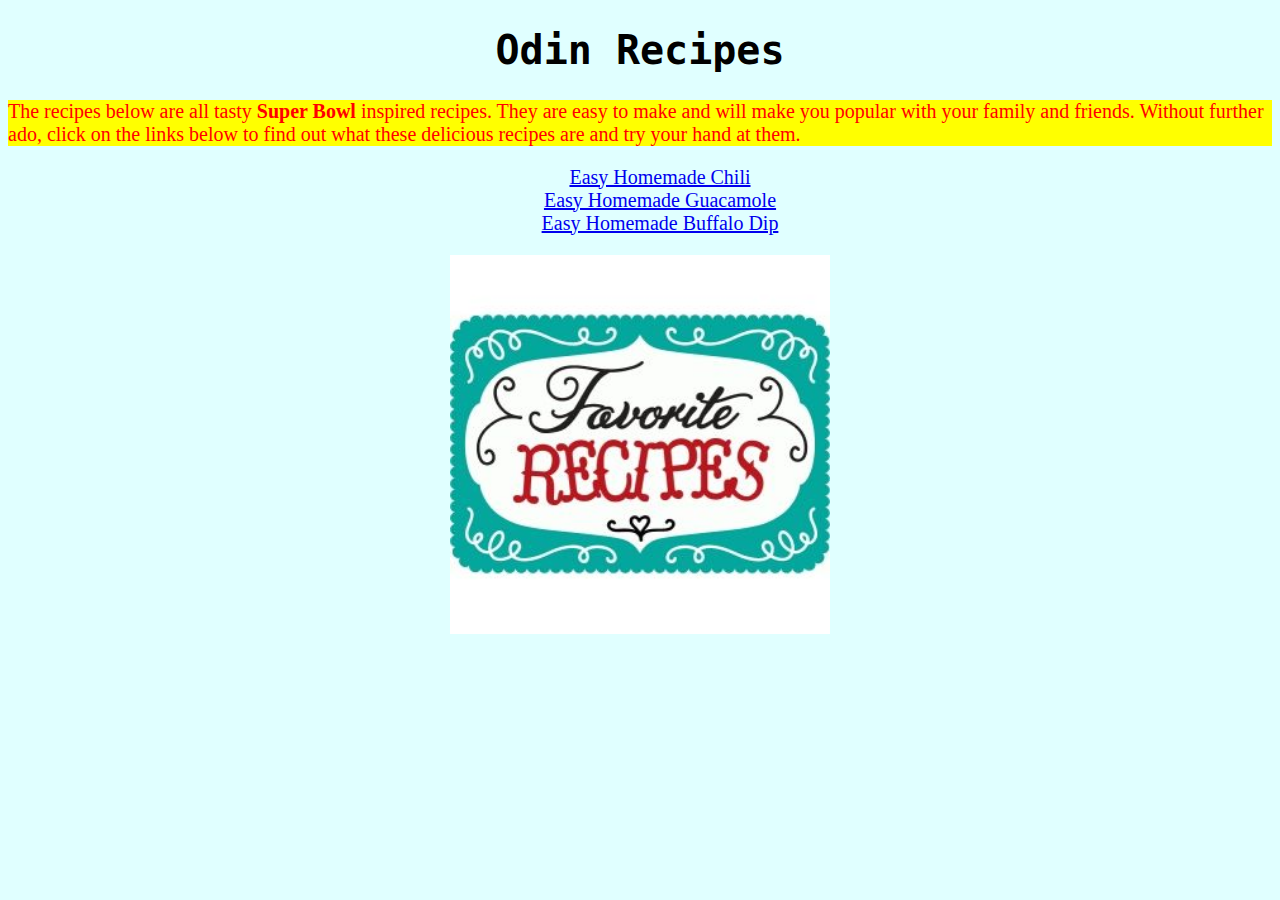
<file: odin-recipes/index.html>
<!DOCTYPE html>

<html lang="en">
    <head>
        <link rel="stylesheet" href="./style/style.css">
        <meta charset="utf-8">
        <title>Odin Recipes</title>
    </head>

    <body>
        <h1>Odin Recipes</h1>

        <p class="index-p">
            The recipes below are all tasty <strong>Super Bowl</strong> inspired recipes. They are easy to make and 
            will make you popular with your family and friends. Without further ado, click on the links below to find
            out what these delicious recipes are and try your hand at them.
        </p>
        <ul class="list-item">
            <li><a href="recipes/easy-homemade-chili.html">Easy Homemade Chili</a></li>
            <li><a href="recipes/easy-homemade-guacamole.html">Easy Homemade Guacamole</a></li>
            <li><a href="recipes/easy-buffalo-chicken-dip.html">Easy Homemade Buffalo Dip</a></li>
        </ul>

        <img src="./image/recipes.jpg" class="center" alt="An image with the text favorite recipes in black and red">
    </body>
</html>
</file>
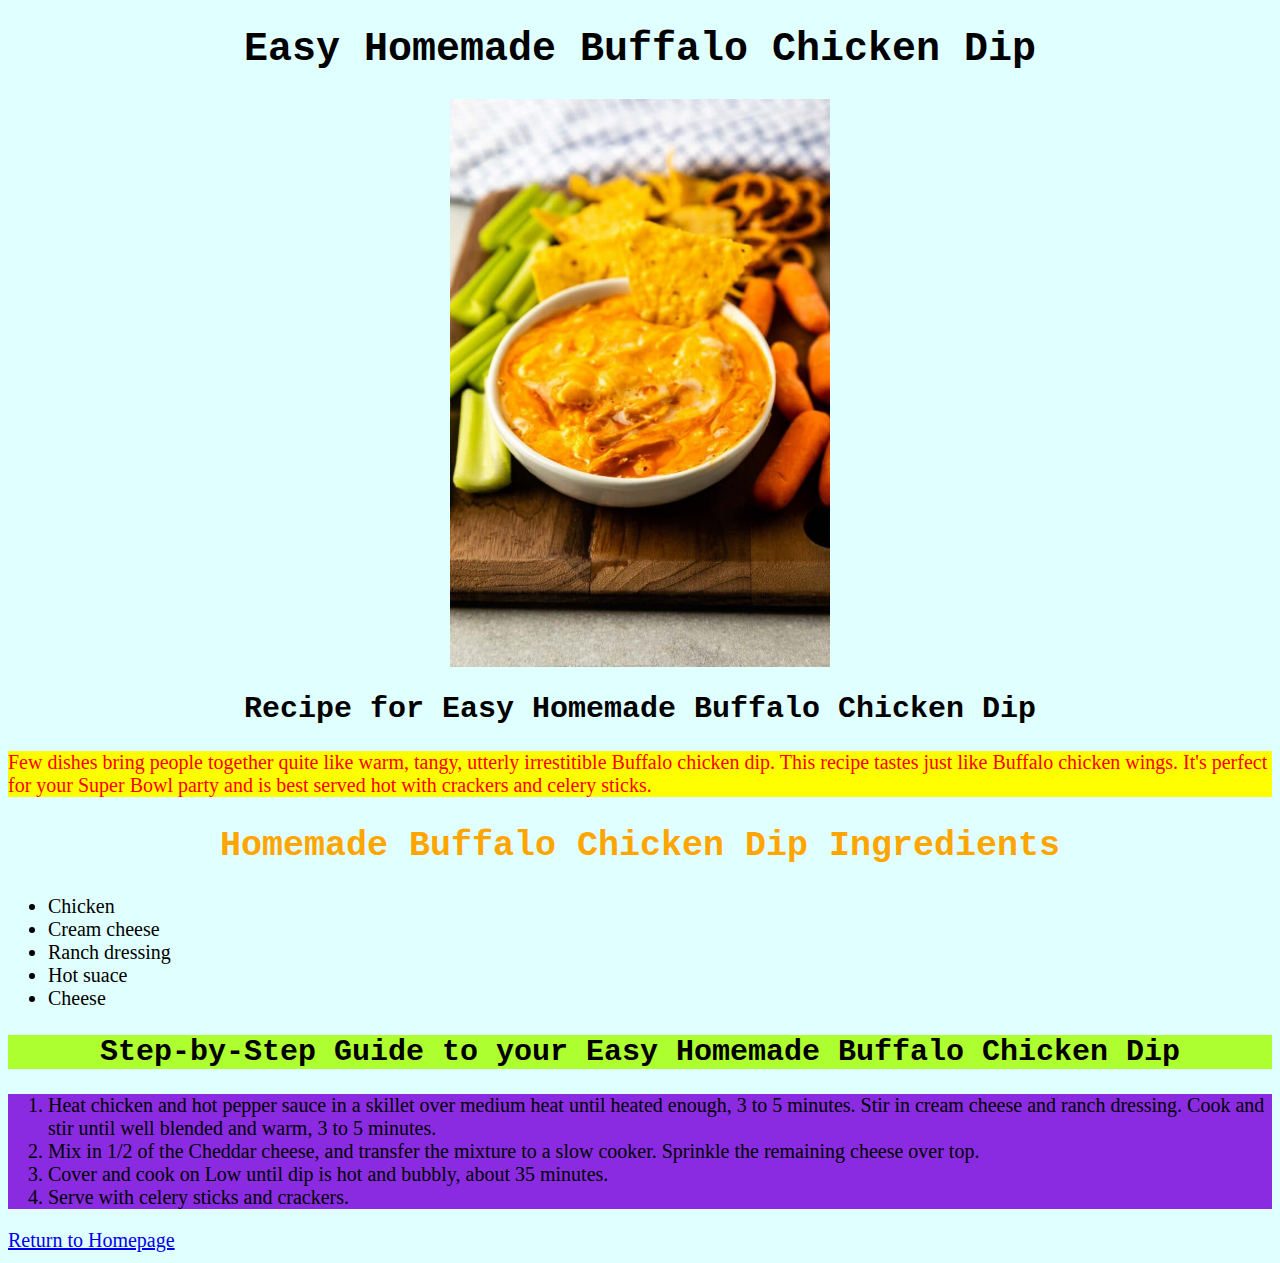
<file: odin-recipes/recipes/easy-buffalo-chicken-dip.html>
<!DOCTYPE html>

<html lang="en">
    <head>
        <link rel="stylesheet" href="../style/style.css">
        <meta charset="utf=8">
        <title>Easy Homemade Buffalo Chicken Dip</title>
    </head>

    <body>
        <h1>Easy Homemade Buffalo Chicken Dip</h1>
        <img src="../image/buffalochickendip.jpg" class="center" alt="An image with a bowl of buffalo chicken dip">

        <h2>Recipe for Easy Homemade Buffalo Chicken Dip</h2>

        <p class="index-p">
            Few dishes bring people together quite like warm, tangy, utterly irrestitible Buffalo chicken dip.
            This recipe tastes just like Buffalo chicken wings. It's perfect for your Super Bowl party
            and is best served hot with crackers and celery sticks.
        </p>
        <h2 id="homemade-index">Homemade Buffalo Chicken Dip Ingredients</h2>
        <ul>
            <li>Chicken</li>
            <li>Cream cheese</li>
            <li>Ranch dressing</li>
            <li>Hot suace</li>
            <li>Cheese</li>
        </ul>
        <h2 class="steps">Step-by-Step Guide to your Easy Homemade Buffalo Chicken Dip</h2>
        <p>
        <ol class="recipe">
            <li>
                Heat chicken and hot pepper sauce in a skillet over medium heat until 
                heated enough, 3 to 5 minutes. Stir in cream cheese and ranch dressing.
                Cook and stir until well blended and warm, 3 to 5 minutes.
            </li>
            <li>
                Mix in 1/2 of the Cheddar cheese, and transfer the mixture to a slow cooker.
                Sprinkle the remaining cheese over top.
            </li>
            <li>
                Cover and cook on Low until dip is hot and bubbly, about 35 minutes.
            </li>
            <li>
                Serve with celery sticks and crackers.
            </li>
        </ol>
        </p>
        
        <a href="../index.html">Return to Homepage</a>
    </body>
</html>
</file>
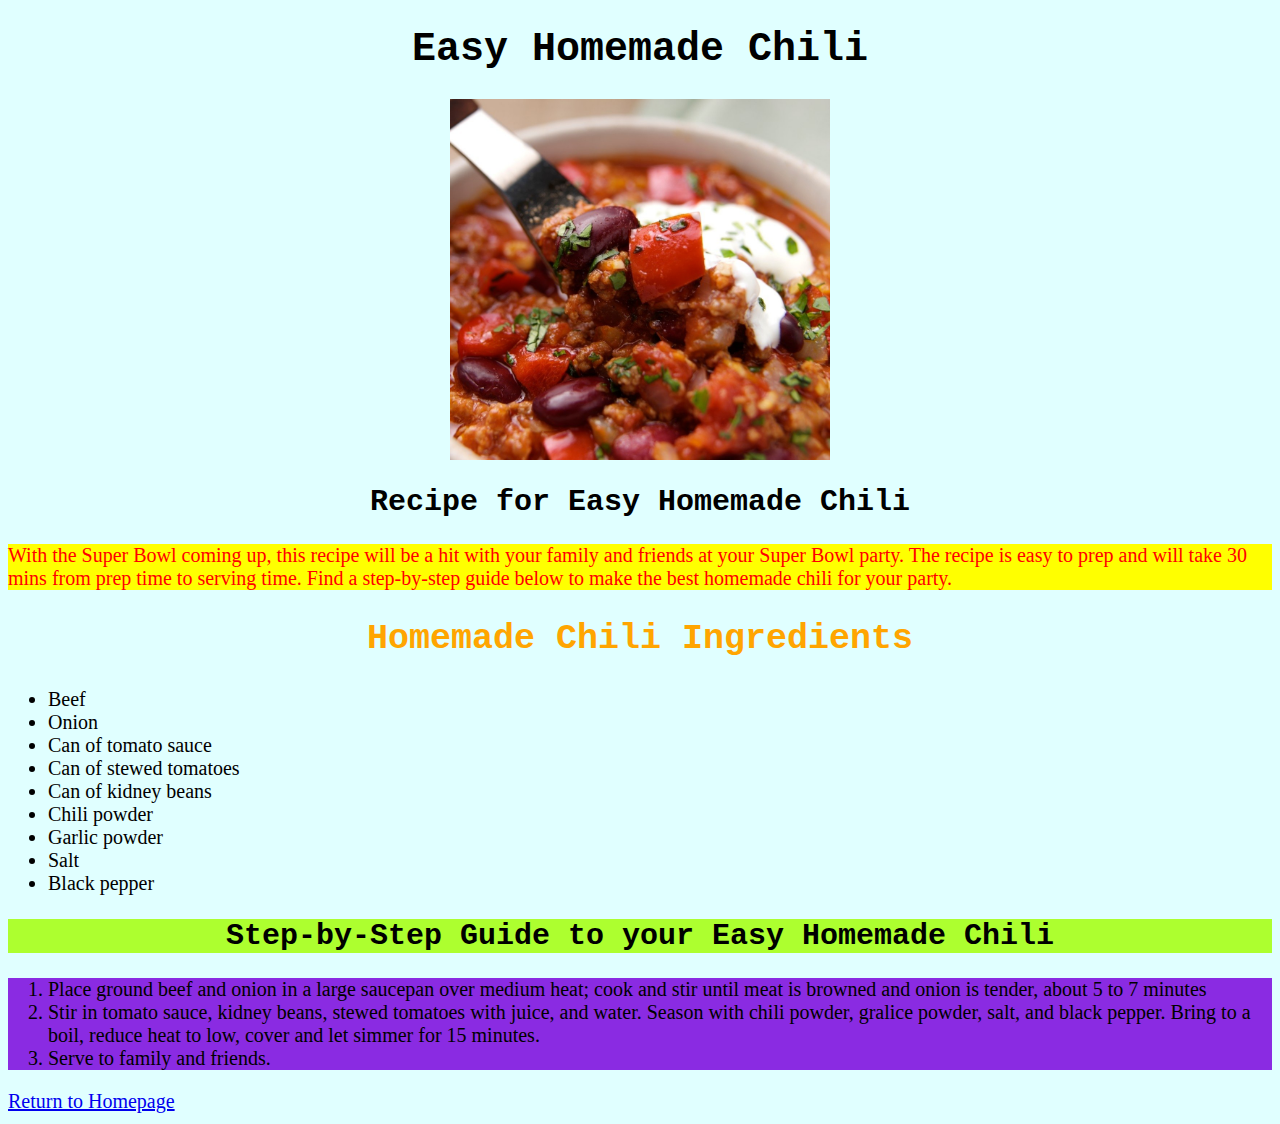
<file: odin-recipes/recipes/easy-homemade-chili.html>
<!DOCTYPE html>

<html lang="en">
    <head>
        <link rel="stylesheet" href="../style/style.css">
        <meta charset="utf-8">
        <title>Easy Homemade Chili</title>
    </head>

    <body>
        <h1>Easy Homemade Chili</h1>
        <img src="../image/homemadechilli.jpg" class="center" alt="An image with a bowl of homemade chili with a silver spoon in it">

        <h2>Recipe for Easy Homemade Chili</h2>
        <p class="index-p">
            With the Super Bowl coming up, this recipe will be a hit with your family and friends
            at your Super Bowl party.
            The recipe is easy to prep and will take 30 mins from prep time to serving time.
            Find a step-by-step guide below to make the best homemade chili for your party.
        </p>
        <h2 id="homemade-index">Homemade Chili Ingredients</h2>
        <p>
            <ul>
                <li>Beef</li>
                <li>Onion</li>
                <li>Can of tomato sauce</li>
                <li>Can of stewed tomatoes</li>
                <li>Can of kidney beans</li>
                <li>Chili powder</li>
                <li>Garlic powder</li>
                <li>Salt</li>
                <li>Black pepper</li>
            </ul>
        </p>
        <h2 class="steps">Step-by-Step Guide to your Easy Homemade Chili</h2>
        <p>
            <ol class="recipe">
                <li>
                    Place ground beef and onion in a large saucepan over medium heat;
                    cook and stir until meat is browned and onion is tender, about 5 to 7 minutes
                </li>
                <li>
                    Stir in tomato sauce, kidney beans, stewed tomatoes with juice, and water.
                    Season with chili powder, gralice powder, salt, and black pepper. Bring to
                    a boil, reduce heat to low, cover and let simmer for 15 minutes.
                </li>
                <li>
                    Serve to family and friends.
                </li>
            </ol>
        </p>

        <a href="../index.html">Return to Homepage</a>
    </body>
</html>
</file>
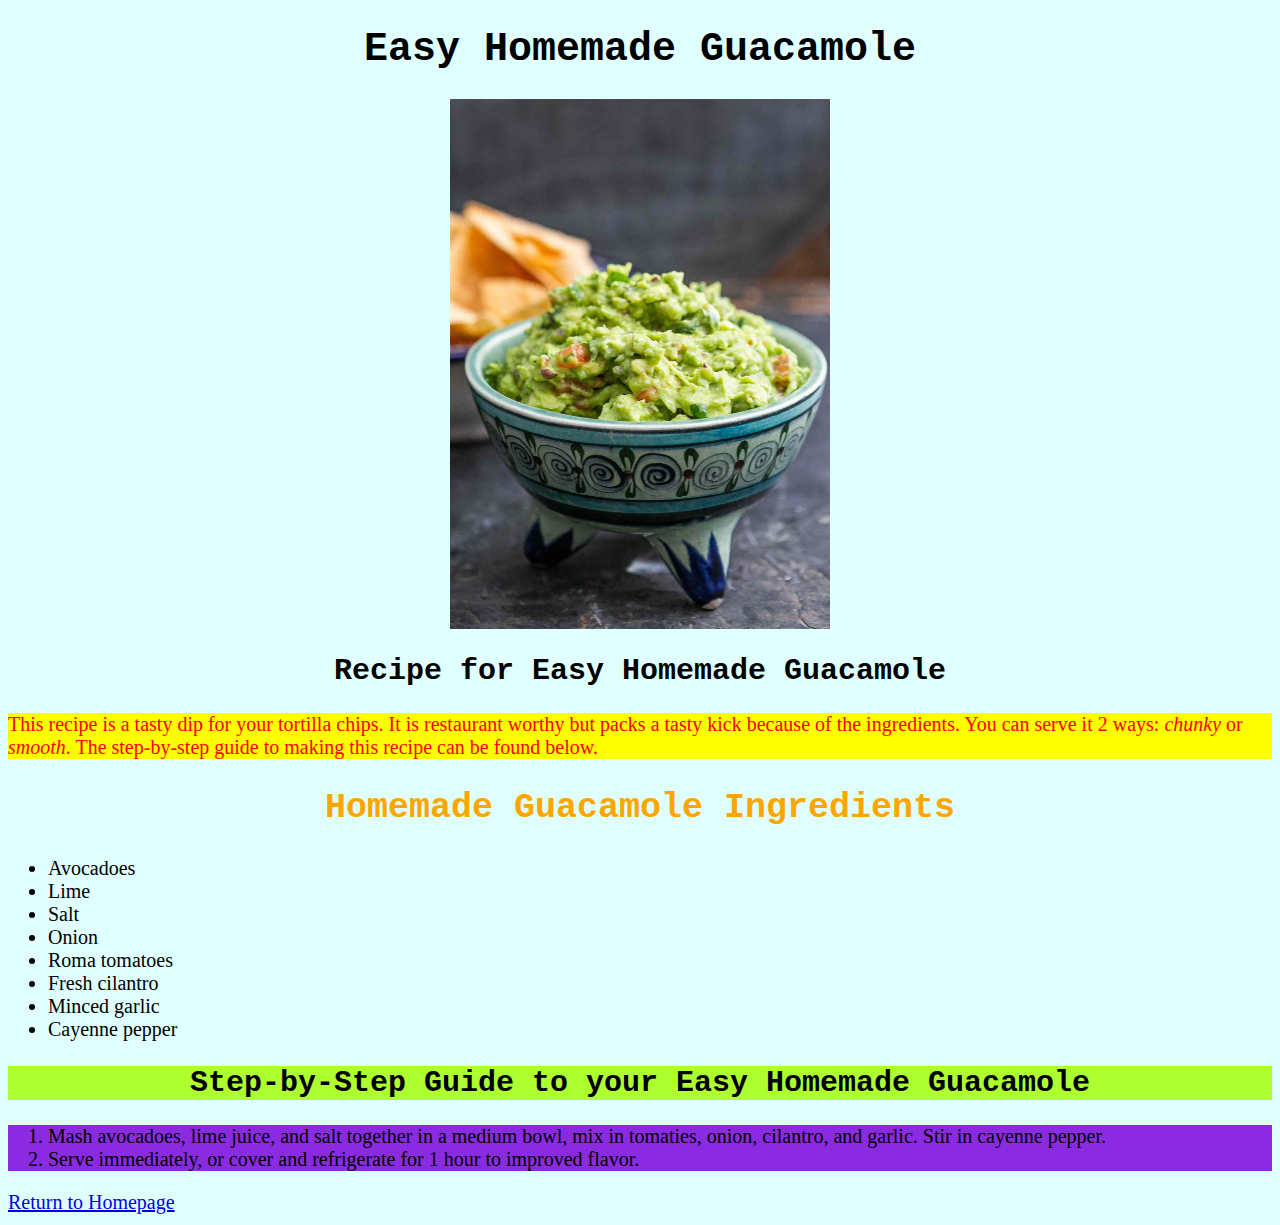
<file: odin-recipes/recipes/easy-homemade-guacamole.html>
<!DOCTYPE html>

<html lang="en">
    <head>
        <link rel="stylesheet" href="../style/style.css">
        <meta charset="utf-8">
        <title>Easy Homemade Guacamole</title>
    </head>

    <body>
        <h1>Easy Homemade Guacamole</h1>
        <img src="../image/guacamole.jpg" class="center" alt="An image with a bowl of guacamole">

        <h2>Recipe for Easy Homemade Guacamole</h2>
        <p class="index-p">
            This recipe is a tasty dip for your tortilla chips. It is restaurant worthy but packs a tasty
            kick because of the ingredients. You can serve it 2 ways: <em>chunky</em> or <em>smooth</em>. 
            The step-by-step guide to making this recipe can be found below.
        </p>
        <h2 id="homemade-index">Homemade Guacamole Ingredients</h2>
        <p>
            <ul>
                <li>Avocadoes</li>
                <li>Lime</li>
                <li>Salt</li>
                <li>Onion</li>
                <li>Roma tomatoes</li>
                <li>Fresh cilantro</li>
                <li>Minced garlic</li>
                <li>Cayenne pepper</li>
            </ul>
        </p>
        <h2 class="steps">Step-by-Step Guide to your Easy Homemade Guacamole</h2>
        <p>
            <ol class="recipe">
                <li>
                    Mash avocadoes, lime juice, and salt together in a medium bowl, mix in
                    tomaties, onion, cilantro, and garlic. Stir in cayenne pepper.
                </li>
                <li>
                    Serve immediately, or cover and refrigerate for 1 hour to improved flavor.
                </li>
            </ol>
        </p>

        <a href="../index.html">Return to Homepage</a>
    </body>
</html>
</file>
<file: odin-recipes/style/style.css>
body {
    background-color: lightcyan;
    font-size: 20px;
}

h1 {
    text-align: center;
    font-family: monospace, serif, sans-serif;
}

h2 {
    text-align: center;
    font-family: monospace, serif, sans-serif;
}

.index-p {
    background-color: yellow;
    color: red;
}

#homemade-index {
    color: orange;
    font-size: 35px;
}

.steps {
    background-color: greenyellow;
}

.recipe {
    background-color: blueviolet;
}

.center {
    display: block;
    margin-left: auto;
    margin-right: auto;
    width: 30%;
}

.list-item {
    text-align: center;
    color: lightcyan;
}
</file>
